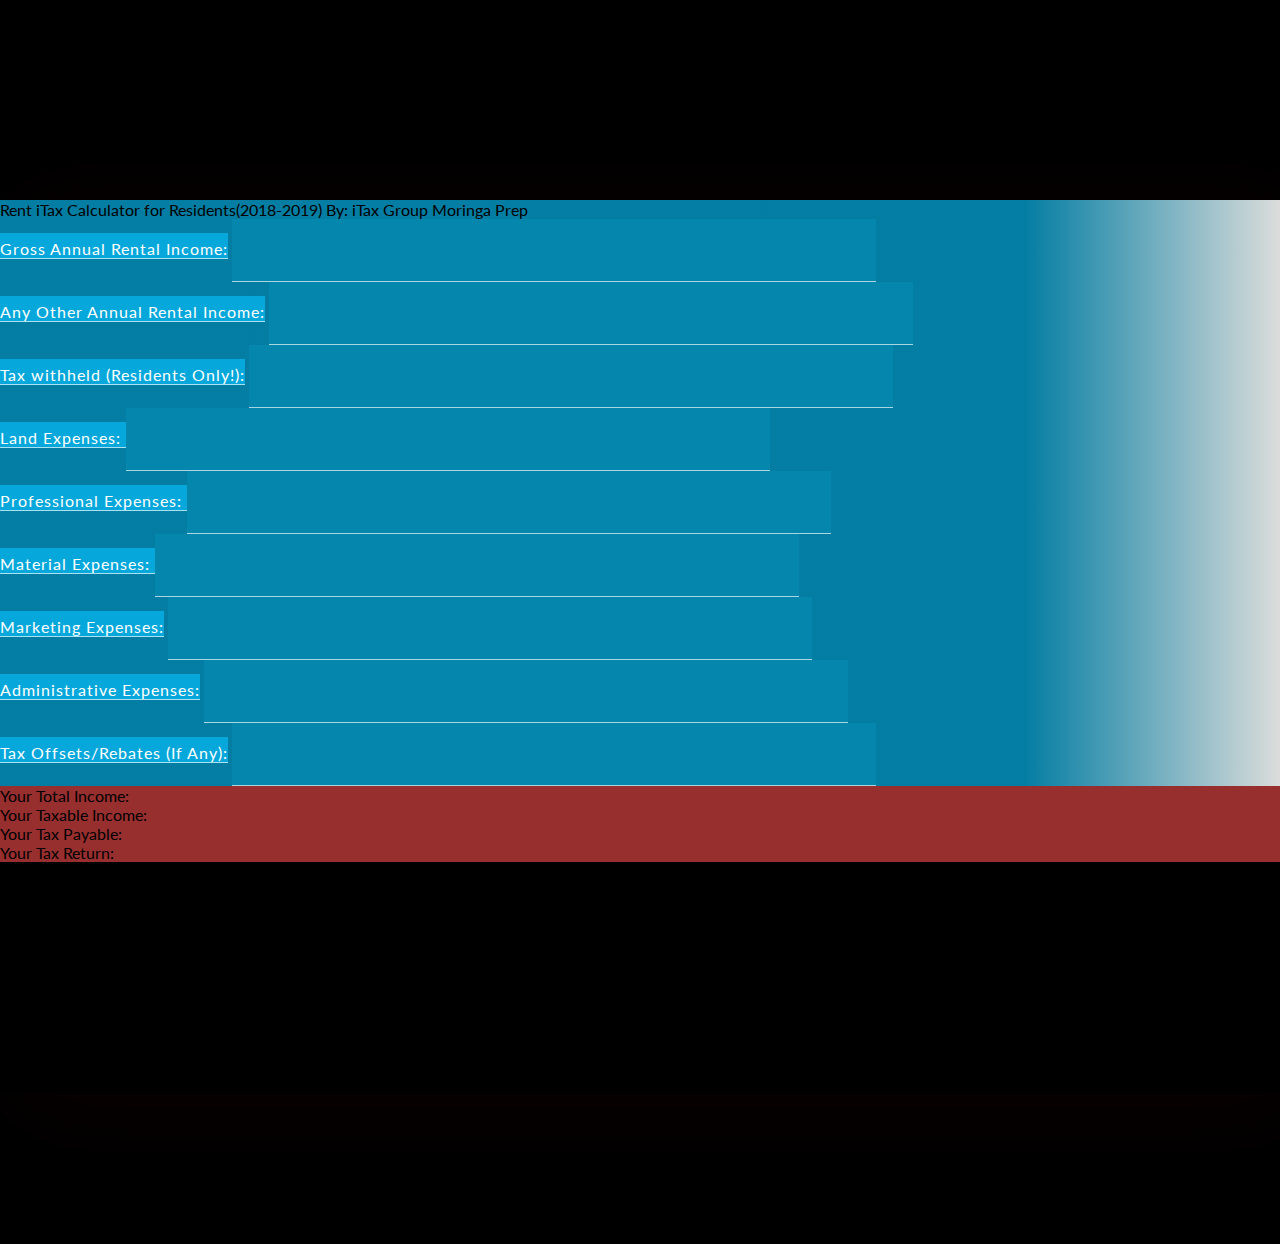
<file: index.html>
<!DOCTYPE html>
<html lang="en">

<head>
  <meta charset="UTF-8">
  <meta name="viewport" content="width=device-width, initial-scale=1.0">
  <meta http-equiv="X-UA-Compatible" content="ie=edge">

  <link rel="stylesheet" href="css/styles.css">

  <link href="https://fonts.googleapis.com/css?family=Lato:400,700,900" rel="stylesheet">
  <link rel="stylesheet" href="https://stackpath.bootstrapcdn.com/bootstrap/4.1.2/css/bootstrap.min.css" integrity="sha384-Smlep5jCw/wG7hdkwQ/Z5nLIefveQRIY9nfy6xoR1uRYBtpZgI6339F5dgvm/e9B"
  crossorigin="anonymous">

  <title>Tax-Calculator </title>
</head>

<body>
  <div class="container mx-auto row bg-light p-0 " id="main-div">
    <div class="col-md-12 col-sm-6 card-header text-light h2 " id="header">Rent iTax Calculator for Residents<span class="p lead  ml-3 text-dark">(2018-2019)</span>
      <span class="h6 float-right text-secondary">By: iTax Group Moringa Prep</span></div>
      <div class="col-md-6 col-sm-12 p-3" id="input">
        <div id="wrap" class="m-auto text-center text-white input-group row">
          <label for="" class="col-6 ">Gross Annual Rental Income:</label>
          <input type="text" class="col-6"> <br>
          <label for="" class="col-6">Any Other Annual Rental Income:</label>
          <input type="text" class="col-6"> <br>
          <label for="" class="col-6">Tax withheld (Residents Only!):</label>
          <input type="text" class="col-6"> <br>
          <label for="" class="col-6">Land Expenses: </label>
          <input type="text" class="col-6"> <br>
          <label for="" class="col-6">Professional Expenses: </label>
          <input type="text" class="col-6"> <br>
          <label for="" class="col-6">Material Expenses: </label>
          <input type="text" class="col-6"> <br>
          <label for="" class="col-6 ">Marketing Expenses:</label>
          <input type="text" class="col-6"> <br>
          <label for="" class="col-6 ">Administrative Expenses:</label>
          <input type="text" class="col-6"> <br>
          <label for="" class="col-6">Tax Offsets/Rebates (If Any):</label>
          <input type="text" class="col-6"> <br>

        </div>
      </div>
      <div class="col-md-6 col-sm-12 text-white mt-2" id="output">
        <div class=" m-2 p-2" id="total">Your Total Income:<span class="pl-5"></span>
        </div>
        <div class="m-2 p-2" id="taxable">Your Taxable Income: <span class="pl-5"></span>
        </div>
        <div class="m-2 p-2 " id="payable">Your Tax Payable: <span class="pl-5"></span>
        </div>
        <div class="m-2 p-2" id="return">Your Tax Return: <span class="pl-5"></span>
        </div>

        <h5 class="btn-group col-12 mt-2">
          <span class="btn btn-success w-75 mb-1" onclick="cal_Tax()">Calculate</span>
          <span class=" btn btn-outline-primary mb-1" onclick="reset_All()">Reset</span>
        </h5>
        <p class=" text-secondary mb-0 ml-3 text-left">Note: This calculation does not include 16% VAT Levy for commercial rent income!</p>
      </h5>
      <h5 class="btn-group col-12 mt-2">
        <span class="btn btn-success w-75 mb-1" onclick="self.location='https://www.icpak.com/wp-content/uploads/2016/01/Rental-Income-Tax.pdf'">Download a Rental Income PDF Here</span>

      </h5>
      <h5 class="btn-group col-12 mt-2">
        <span class="btn btn-success w-75 mb-1" onclick="self.location='https://www.kra.go.ke/individual/filing-paying/types-of-taxes/residential-rental-income'">File retruns @ KRA</span>

      </h5>
      <h5 class="btn-group col-12 mt-2">
        <span class="btn btn-success w-75 mb-1" onclick="window.print();" target="_blank" style="cursor:pointer;"">Print your Returns</span>

      </h5>
      <h5 class="btn-group col-12 mt-2">
        <span class="btn btn-success w-75 mb-1" onclick="self.location='/home/nicholaswaweru/Desktop/itax/contact.html'">Contact Us!</span>


      </div>

      </div>

      <script src="https://code.jquery.com/jquery-3.3.1.slim.min.js " integrity="sha384-q8i/X+965DzO0rT7abK41JStQIAqVgRVzpbzo5smXKp4YfRvH+8abtTE1Pi6jizo "
      crossorigin="anonymous "></script>
      <script src="https://stackpath.bootstrapcdn.com/bootstrap/4.1.2/js/bootstrap.min.js " integrity="sha384-o+RDsa0aLu++PJvFqy8fFScvbHFLtbvScb8AjopnFD+iEQ7wo/CG0xlczd+2O/em "
      crossorigin="anonymous "></script>
      <script src="js/app.js"></script>

    </body>

    </html>
</file>
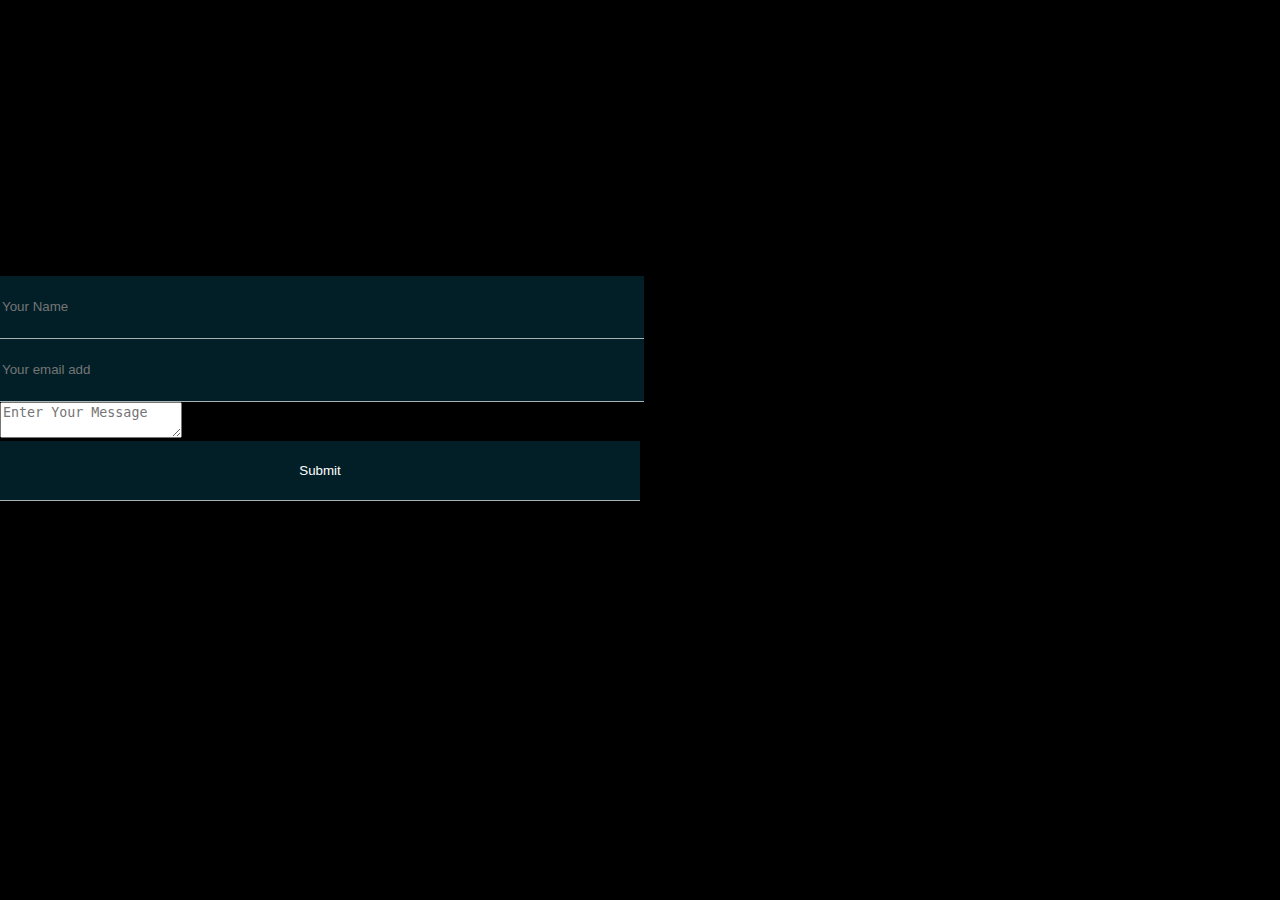
<file: contact.html>
<!DOCTYPE html>
<html lang="en">

<head>
  <meta charset="UTF-8">
  <meta name="viewport" content="width=device-width, initial-scale=1.0">
  <meta http-equiv="X-UA-Compatible" content="ie=edge">

  <link rel="stylesheet" href="css/styles.css">

  <link href="https://fonts.googleapis.com/css?family=Lato:400,700,900" rel="stylesheet">
  <link rel="stylesheet" href="https://stackpath.bootstrapcdn.com/bootstrap/4.1.2/css/bootstrap.min.css" integrity="sha384-Smlep5jCw/wG7hdkwQ/Z5nLIefveQRIY9nfy6xoR1uRYBtpZgI6339F5dgvm/e9B"
  crossorigin="anonymous">

  <title>Tax-Calculator </title>
</head>

<body>
  <div
  <link rel="stylesheet" href="https://use.fontawesome.com/releases/v5.1.0/css/all.css" integrity="sha384-lKuwvrZot6UHsBSfcMvOkWwlCMgc0TaWr+30HWe3a4ltaBwTZhyTEggF5tJv8tbt" crossorigin="anonymous">
  <div class="container">
      <h2 class="text-center"></h2>
  	<div class="row justify-content-center">
  		<div class="col-12 col-md-8 col-lg-6 pb-5">


                      <!--Form with header-->

                      <form action="mail.php" method="post">
                          <div class="card border-primary rounded-0">
                              <div class="card-header p-0">
                                  <div class="bg-info text-white text-center py-2">
                                      <h3><i class="fa fa-envelope"></i> Contact US!</h3>
                                      <p class="m-0">Drop Us a message and we will get back to you ASAP!</p>
                                  </div>
                              </div>
                              <div class="card-body p-3">

                                  <!--Body-->
                                  <div class="form-group">
                                      <div class="input-group mb-2">
                                          <div class="input-group-prepend">
                                              <div class="input-group-text"><i class="fa fa-user text-info"></i></div>
                                          </div>
                                          <input type="text" class="form-control" id="name" name="name" placeholder="Your Name" required>
                                      </div>
                                  </div>
                                  <div class="form-group">
                                      <div class="input-group mb-2">
                                          <div class="input-group-prepend">
                                              <div class="input-group-text"><i class="fa fa-envelope text-info"></i></div>
                                          </div>
                                          <input type="email" class="form-control" id="name" name="email" placeholder="Your email add" required>
                                      </div>
                                  </div>

                                  <div class="form-group">
                                      <div class="input-group mb-2">
                                          <div class="input-group-prepend">
                                              <div class="input-group-text"><i class="fa fa-comment text-info"></i></div>
                                          </div>
                                          <textarea class="form-control" placeholder="Enter Your Message" required></textarea>
                                      </div>
                                  </div>

                                  <div class="text-center">
                                      <input type="submit" value="Submit" class="btn btn-info btn-block rounded-0 py-2" placeholder="Submit">
                                  </div>
                              </div>

                          </div>
                      </form>
                      <!--Form with header-->


                  </div>
  	</div>
  </div>

      </div>

      <script src="https://code.jquery.com/jquery-3.3.1.slim.min.js " integrity="sha384-q8i/X+965DzO0rT7abK41JStQIAqVgRVzpbzo5smXKp4YfRvH+8abtTE1Pi6jizo "
      crossorigin="anonymous "></script>
      <script src="https://stackpath.bootstrapcdn.com/bootstrap/4.1.2/js/bootstrap.min.js " integrity="sha384-o+RDsa0aLu++PJvFqy8fFScvbHFLtbvScb8AjopnFD+iEQ7wo/CG0xlczd+2O/em "
      crossorigin="anonymous "></script>
      <script src="js/app.js"></script>

    </body>

    </html>
</file>
<file: css/styles.css>
title {
  font color: white;
  box-shadow: 20px 10px 90px rgba(27, 3, 3, 0.466);
  margin-top: 200px;
}

body {
  font-family: "Lato", sans-serif;
  background-color: black;
  margin: 0;
  padding: 0;
  background-image: url("https://images.unsplash.com/photo-1542192988-6a629d17b608?ixlib=rb-1.2.1&ixid=eyJhcHBfaWQiOjEyMDd9&auto=format&fit=crop&w=989&q=80");

}

#main-div {
  box-shadow: 20px 10px 90px rgba(27, 3, 3, 0.466);
  margin-top: 200px;
  margin-bottom: 150px;
}

#input,
#header {
  background: -webkit-linear-gradient(
    0deg,
    #05bef7a8 80%,
    rgba(248, 250, 248, 0.884)
  );
}

label,
input {
  color: white;
  width: 50%;
  height: 60px;
  border: none;
  border-bottom: 1px solid #ffffffa8;
  background: #0cb2e42c;
}

label {
  background: #08bef7a8;
  letter-spacing: 1px;
  padding-top: 6px;
  /* font-size: 18px; */
}

#output > div {
  background: #982f2f;
}
/* contact us section */
.container {
  margin-top: 200px;
}
</file>
